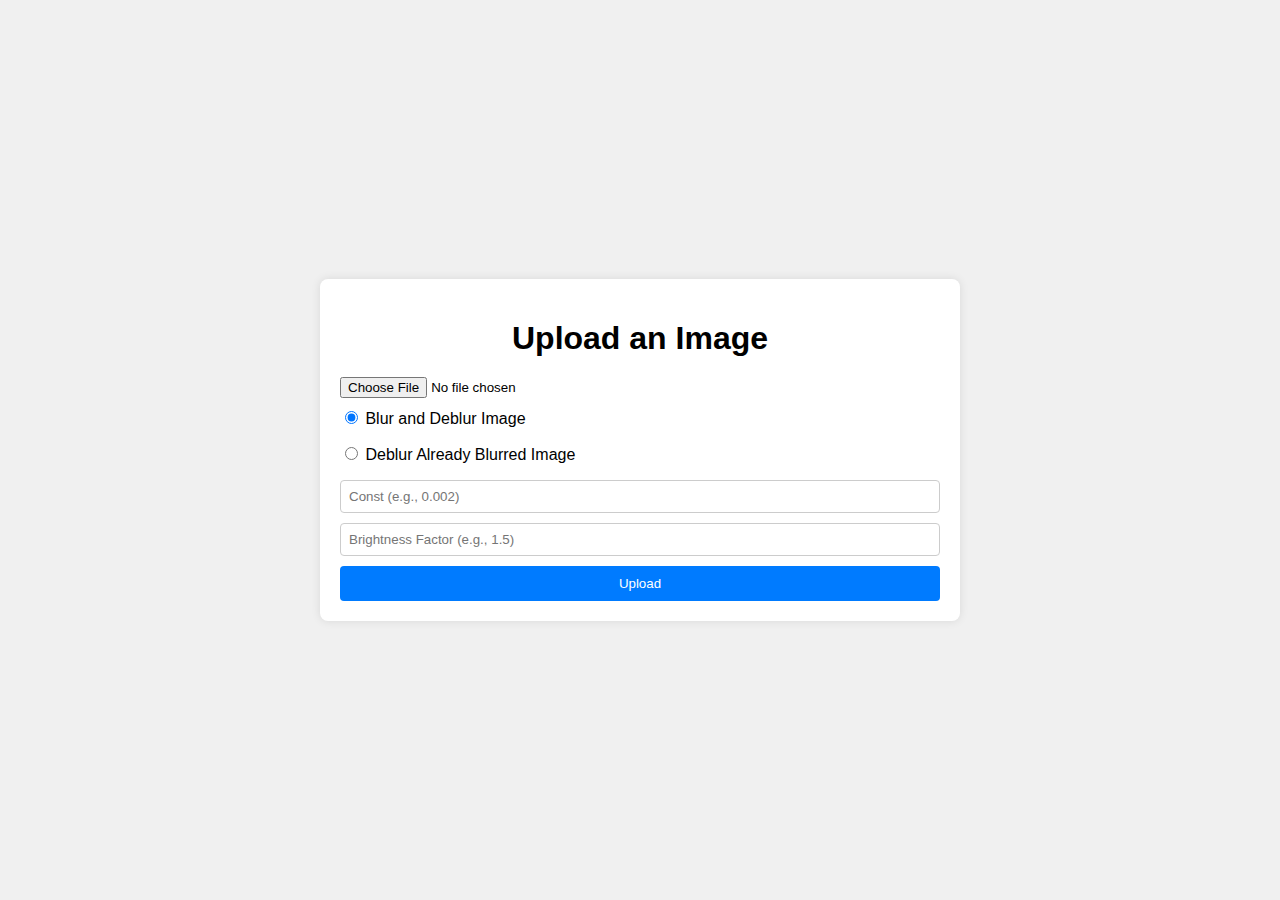
<file: project-directory/templates/index.html>
<!doctype html>
<html lang="en">
<head>
    <meta charset="UTF-8">
    <meta name="viewport" content="width=device-width, initial-scale=1.0">
    <title>Image Deblurring</title>
    <style>
        body {
            font-family: Arial, sans-serif;
            background-color: #f0f0f0;
            display: flex;
            justify-content: center;
            align-items: center;
            height: 100vh;
            margin: 0;
        }
        .container {
            background-color: #fff;
            padding: 20px;
            border-radius: 8px;
            box-shadow: 0 0 10px rgba(0, 0, 0, 0.1);
            width: 80%;
            max-width: 600px;
        }
        h1 {
            text-align: center;
            margin-bottom: 20px;
        }
        form {
            display: flex;
            flex-direction: column;
        }
        input[type="file"] {
            margin-bottom: 10px;
        }
        input[type="text"] {
            margin-bottom: 10px;
            padding: 8px;
            border: 1px solid #ccc;
            border-radius: 4px;
        }
        input[type="radio"] {
            margin-bottom: 10px;
        }
        label {
            margin-bottom: 10px;
        }
        input[type="submit"] {
            padding: 10px;
            background-color: #007bff;
            color: #fff;
            border: none;
            border-radius: 4px;
            cursor: pointer;
        }
        input[type="submit"]:hover {
            background-color: #0056b3;
        }
    </style>
</head>
<body>
    <div class="container">
        <h1>Upload an Image</h1>
        <form action="/upload" method="post" enctype="multipart/form-data">
            <input type="file" name="file" required>
            <label for="normal_image">
                <input type="radio" name="process_type" value="normal_image" id="normal_image" checked>
                Blur and Deblur Image
            </label>
            <label for="originally_blurred">
                <input type="radio" name="process_type" value="originally_blurred" id="originally_blurred">
                Deblur Already Blurred Image
            </label>
            <input type="text" name="const" placeholder="Const (e.g., 0.002)" required>
            <input type="text" name="brightness_factor" placeholder="Brightness Factor (e.g., 1.5)" required>
            <input type="submit" value="Upload">
        </form>
    </div>
</body>
</html>
</file>
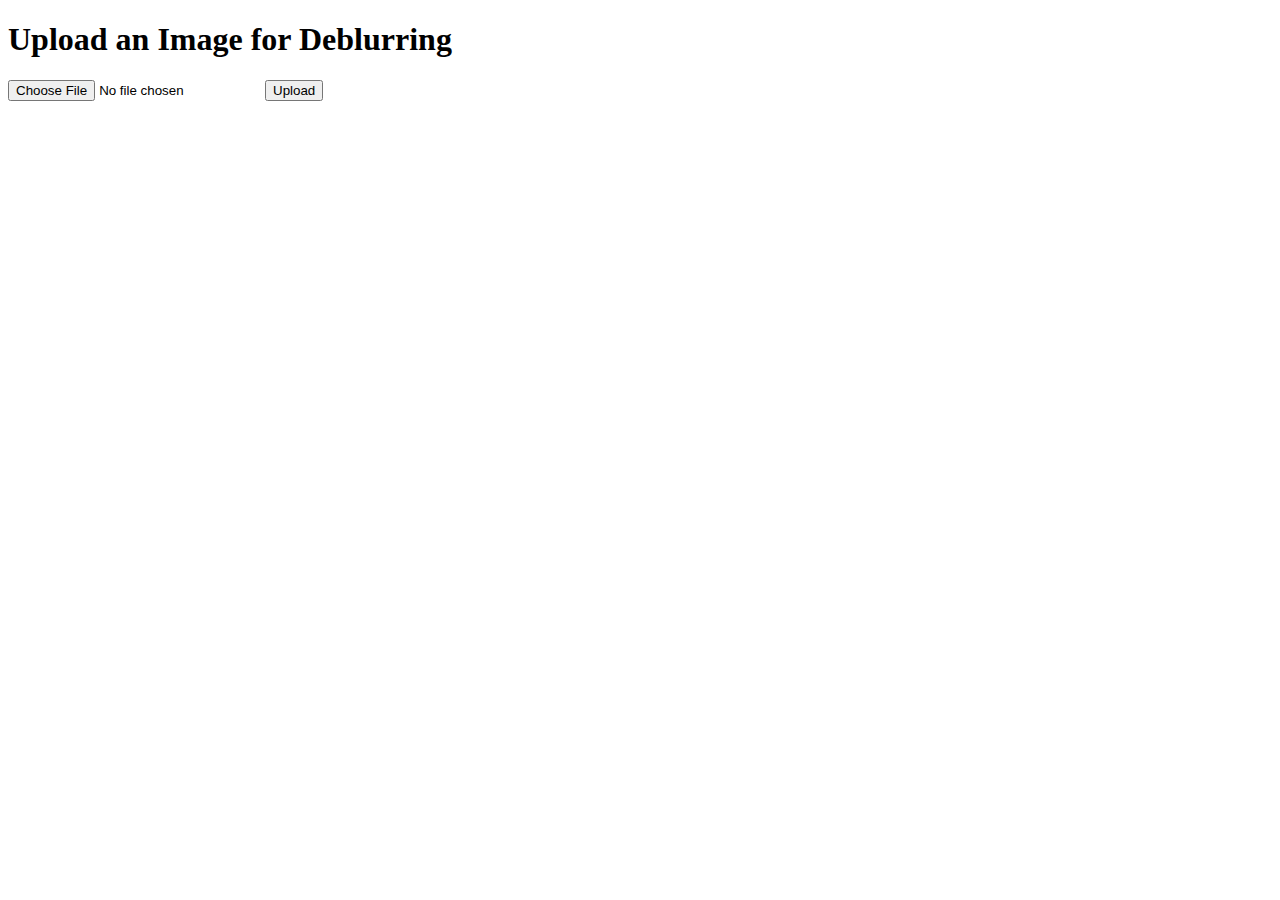
<file: auto-encoder-deblurring/templates/upload.html>
<!DOCTYPE html>
<html>
<head>
    <title>Image Deblurring</title>
</head>
<body>
    <h1>Upload an Image for Deblurring</h1>
    <form action="/upload" method="post" enctype="multipart/form-data">
        <input type="file" name="file">
        <input type="submit" value="Upload">
    </form>
</body>
</html>
</file>
